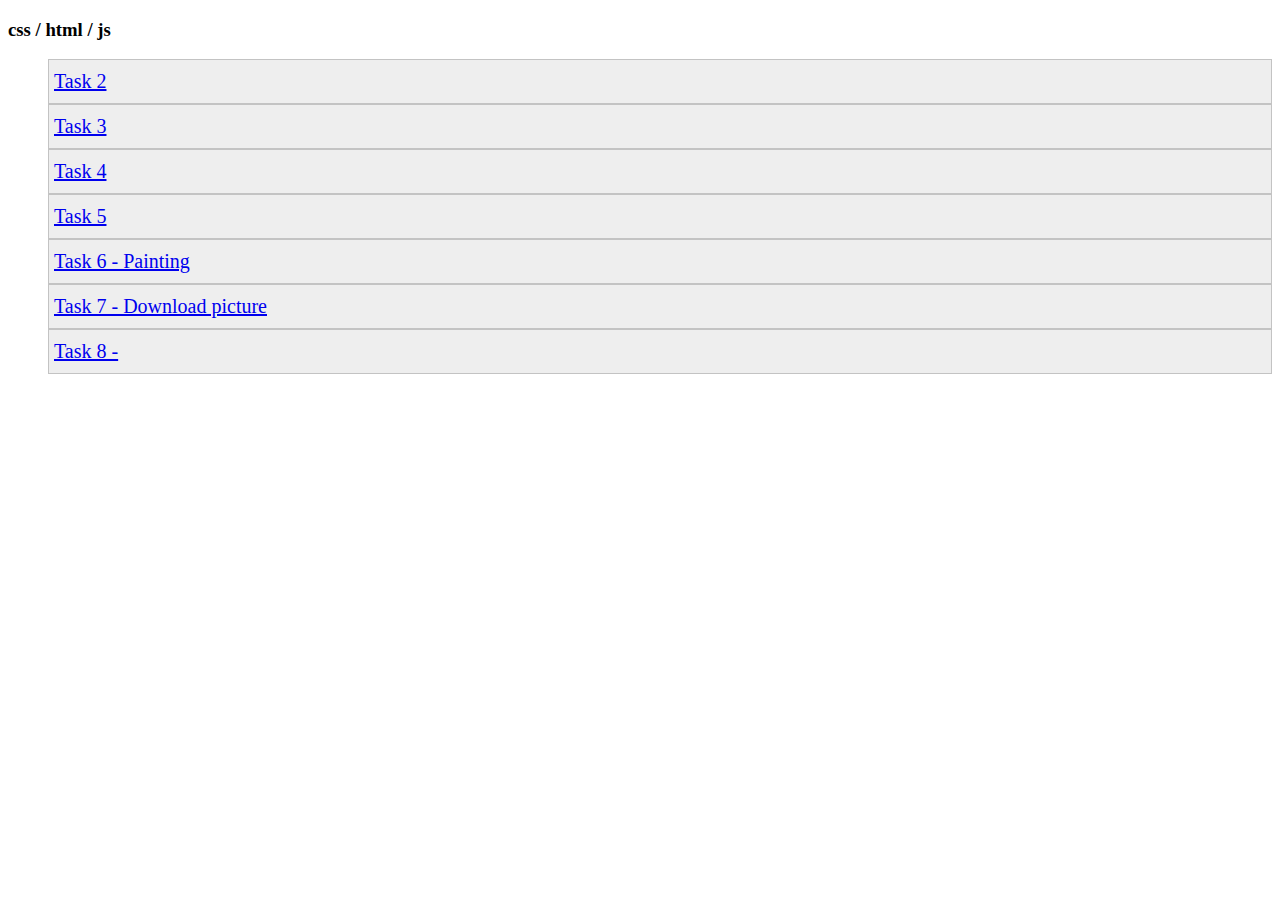
<file: index.html>
<!DOCTYPE html>
<html lang="en">
<head>
  <meta charset="UTF-8">
  <meta name="viewport" content="width=device-width, initial-scale=1.0">
  <title>Document</title>
  <link rel="stylesheet" type="text/css" href="./css/style.css">
</head>
<body>
  <h3>css / html / js</h3>
  <ol>
    <li><a href="csshtml_1_task2.html">Task 2</a></li>
    <li><a href="csshtml_1_task3.html">Task 3</a></li>
    <li><a href="csshtml_1_task4.html">Task 4</a></li>
    <li><a href="csshtml_1_task5.html">Task 5</a></li>
    <li><a href="csshtml_1_task6.html">Task 6 - Painting</a></li>
    <li><a href="csshtml_1_task7.html">Task 7 - Download picture</a></li>
    <li><a href="csshtml_1_task8.html">Task 8 - </a></li>
  </ol>

<script src="./js/script.js"></script>
</body>
</html>
</file>
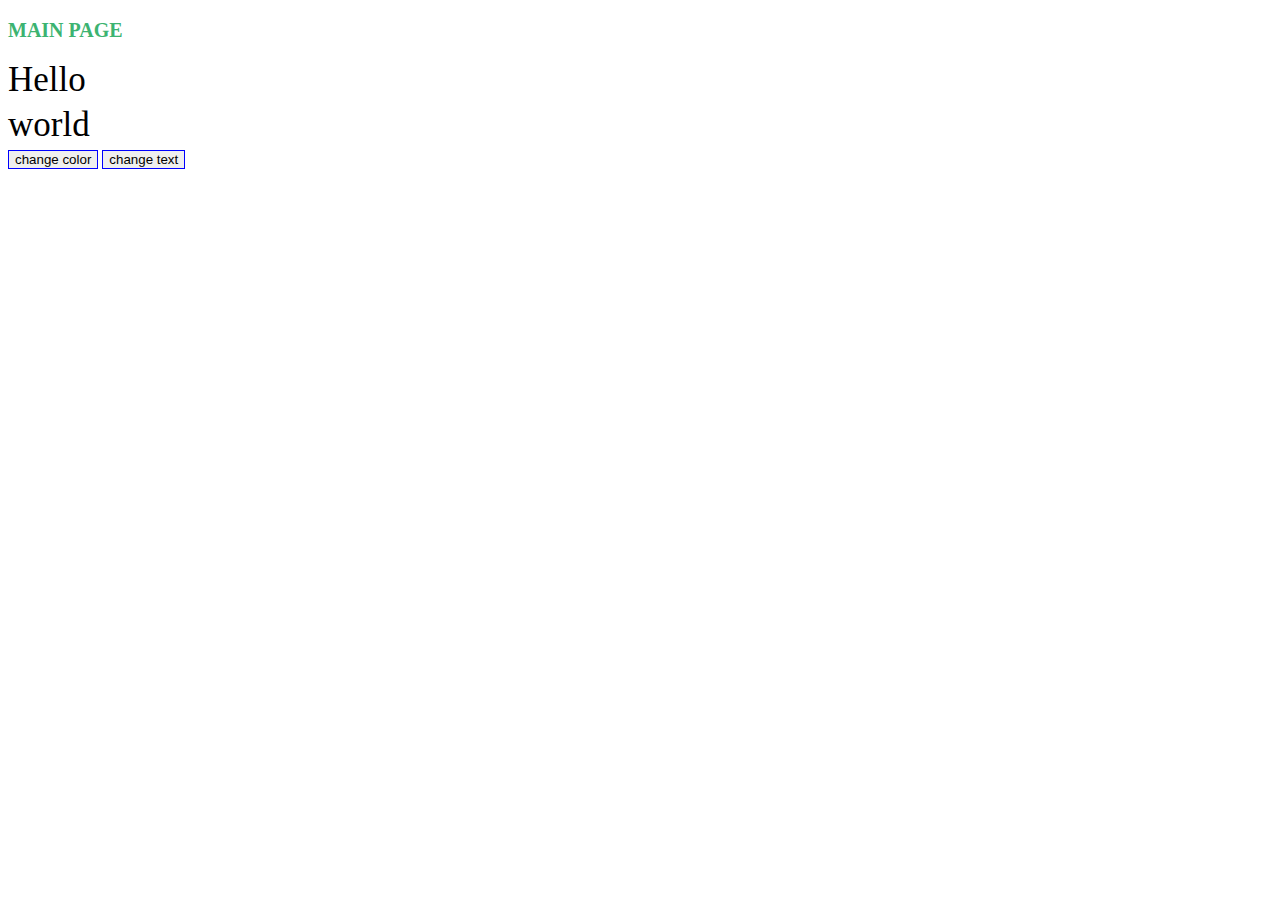
<file: csshtml_1_task2.html>
<!DOCTYPE html>
<html lang="en">
<head>
  <meta charset="UTF-8">
  <meta name="viewport" content="width=device-width, initial-scale=1.0">
  <title>Document</title>
  <link rel="stylesheet" type="text/css" href="./css/csshtml_1_task2.css">
</head>
<body>
  <h3><a href="index.html">main page</a></h3>
<!--  Task2  START -->
<div id="d1">Hello</div>
<div id="d2">world</div>

<input type="button" value="change color" onclick="changecolor()">
<input type="button" value="change text" onclick="changeText()">
<!--  Task2  END-->

<script src="./js/csshtml_1_task2.js"></script>
</body>
</html>
</file>
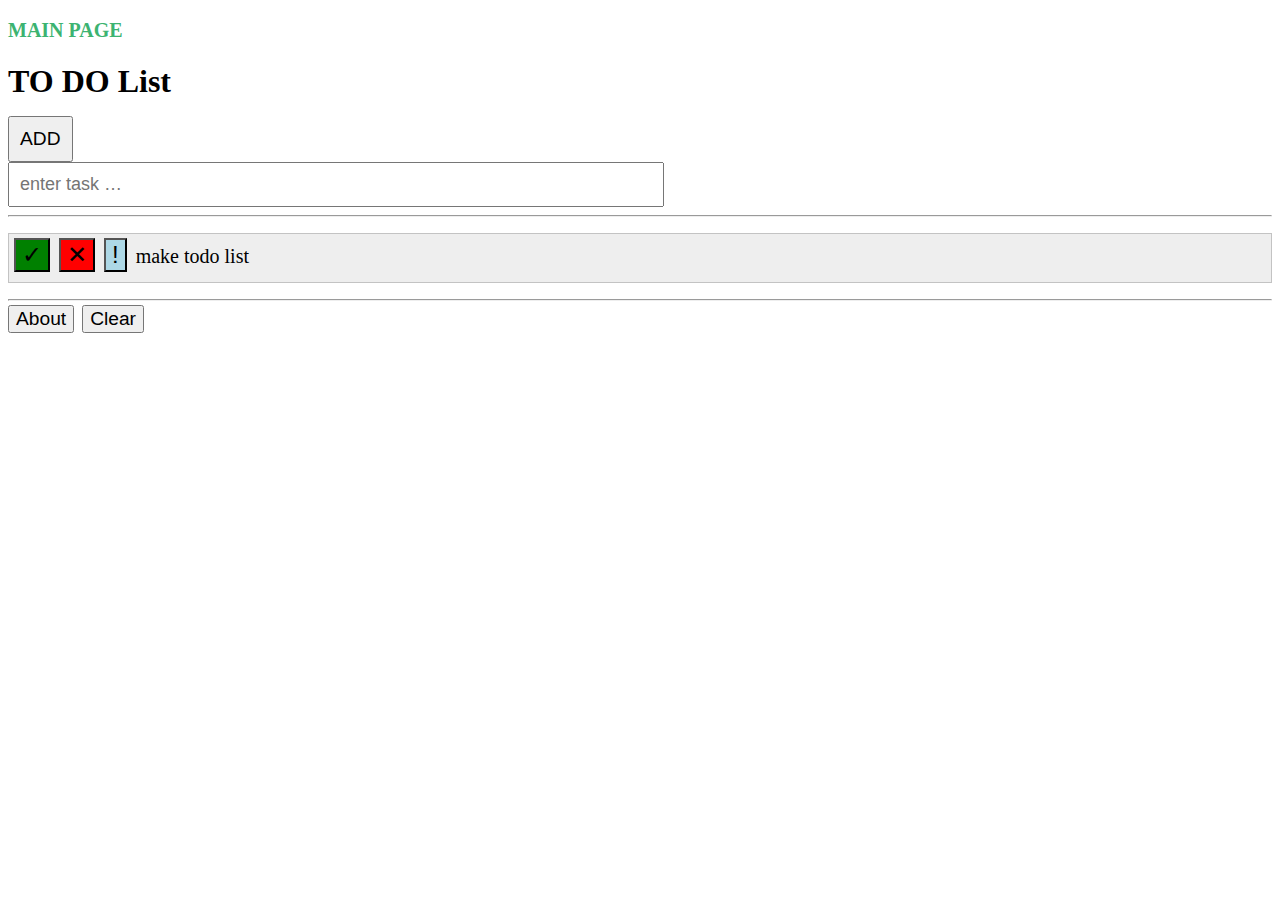
<file: csshtml_1_task3.html>
<!DOCTYPE html>
<html lang="en">
<head>
  <meta charset="UTF-8">
  <meta name="viewport" content="width=device-width, initial-scale=1.0">
  <title>Document</title>
  <link rel="stylesheet" type="text/css" href="./css/csshtml_1_task3.css">
</head>
<body>
  <h3><a href="index.html">main page</a></h3>

<!--  Task3 START = TO DO List -->
<h1 id="myHeader">TO DO List</h1>
  <!-- Крок 1 і крок 2 нижче тут -->
  <input type="button" value="ADD" id="addButton" onclick="addTask()"><br>
  <input type="text" id="input" placeholder="enter task …">
  <hr>
  <ul id="tasks">
    <li>
      <input type="button" class="done" onclick="markDone(this.parentNode)" value="&#x2713;" />
      <input type="button" class="remove" onclick="remove(this.parentNode)" value="&#x2715;" />
      <input type="button" class="important" onclick="important(this.parentNode)" value="!" />
      make todo list
    </li>
  </ul>
  <hr>
  <!-- - Крок 8 і крок 9 нижче тут -->
  <div id="divabout" class="aboutcolor"></div>
  <input type="button" value="About" onclick="doAbout()">

  <!-- Крок 13 нижче тут -->
  <input type="button" value="Clear" onclick="clearAbout()">

<!--  Task3 END = TO DO List -->
<script src="./js/csshtml_1_task3.js"></script>
</body>
</html>
</file>
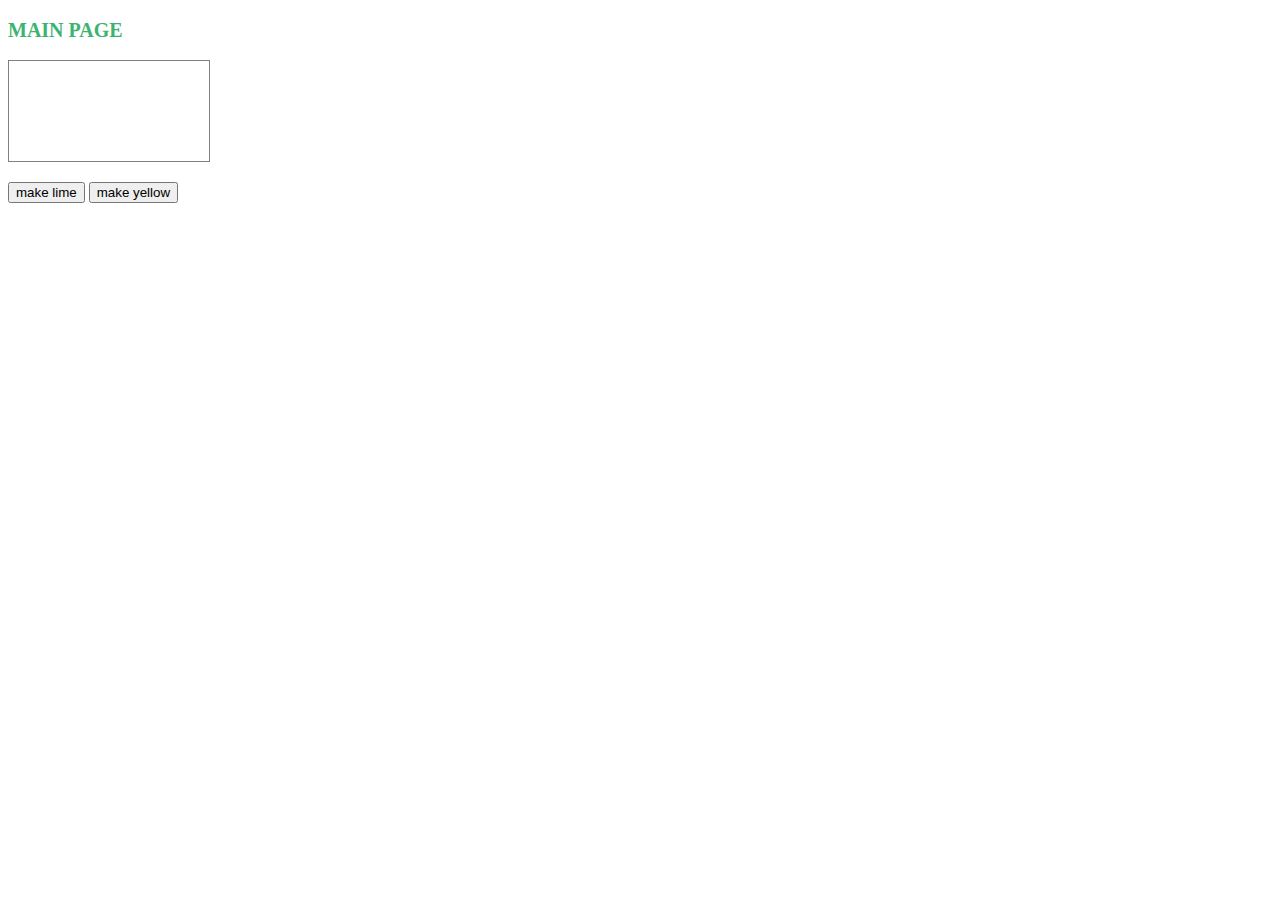
<file: csshtml_1_task4.html>
<!DOCTYPE html>
<html lang="en">
<head>
  <meta charset="UTF-8">
  <meta name="viewport" content="width=device-width, initial-scale=1.0">
  <title>Document</title>
  <link rel="stylesheet" type="text/css" href="./css/csshtml_1_task4.css">
</head>
<body>
  <h3><a href="index.html">main page</a></h3>
  <canvas id="d1">Hello</canvas>
  <p>
    <input type="button" value="make lime" onclick="dolime()">
    <input type="button" value="make yellow" onclick="doyellow()">
  </p>
  
  
<script src="./js/csshtml_1_task4.js"></script>
</body>
</html>
</file>
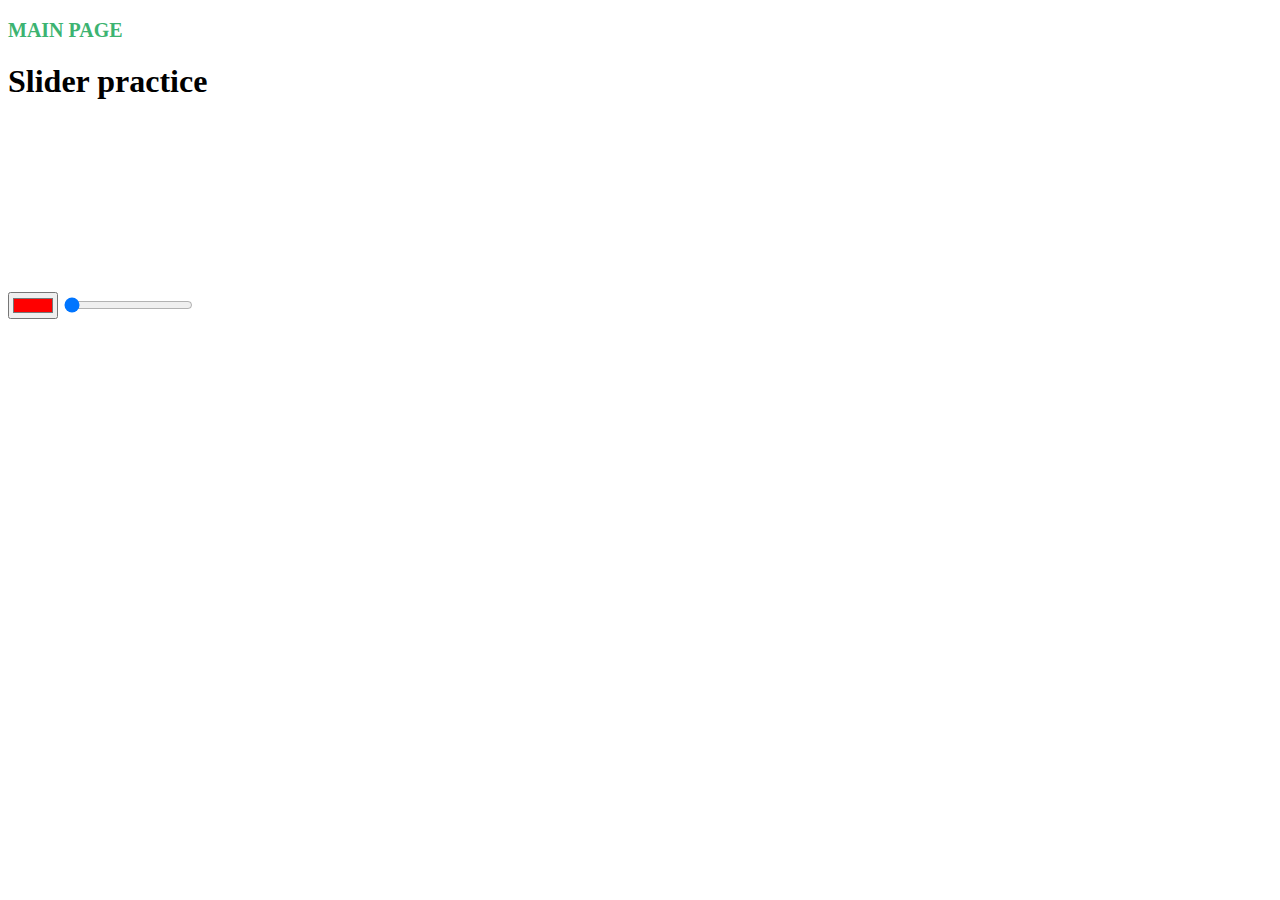
<file: csshtml_1_task5.html>
<!DOCTYPE html>
<html lang="en">
<head>
  <meta charset="UTF-8">
  <meta name="viewport" content="width=device-width, initial-scale=1.0">
  <title>Document</title>
  <link rel="stylesheet" type="text/css" href="./css/csshtml_1_task5.css">
</head>
<body>
  <h3><a href="index.html">main page</a></h3>
  <h1>Slider practice</h1>

<canvas id="can" class="orangeback">
</canvas>

<p>
<input type="color" value="#FF0000" id="clr" onchange="doColor()" >
<input type="range" min="10" max="100" value="10" id="slr" oninput=doSquare()>
</p>
  
  
  
<script src="./js/csshtml_1_task5.js"></script>
</body>
</html>
</file>
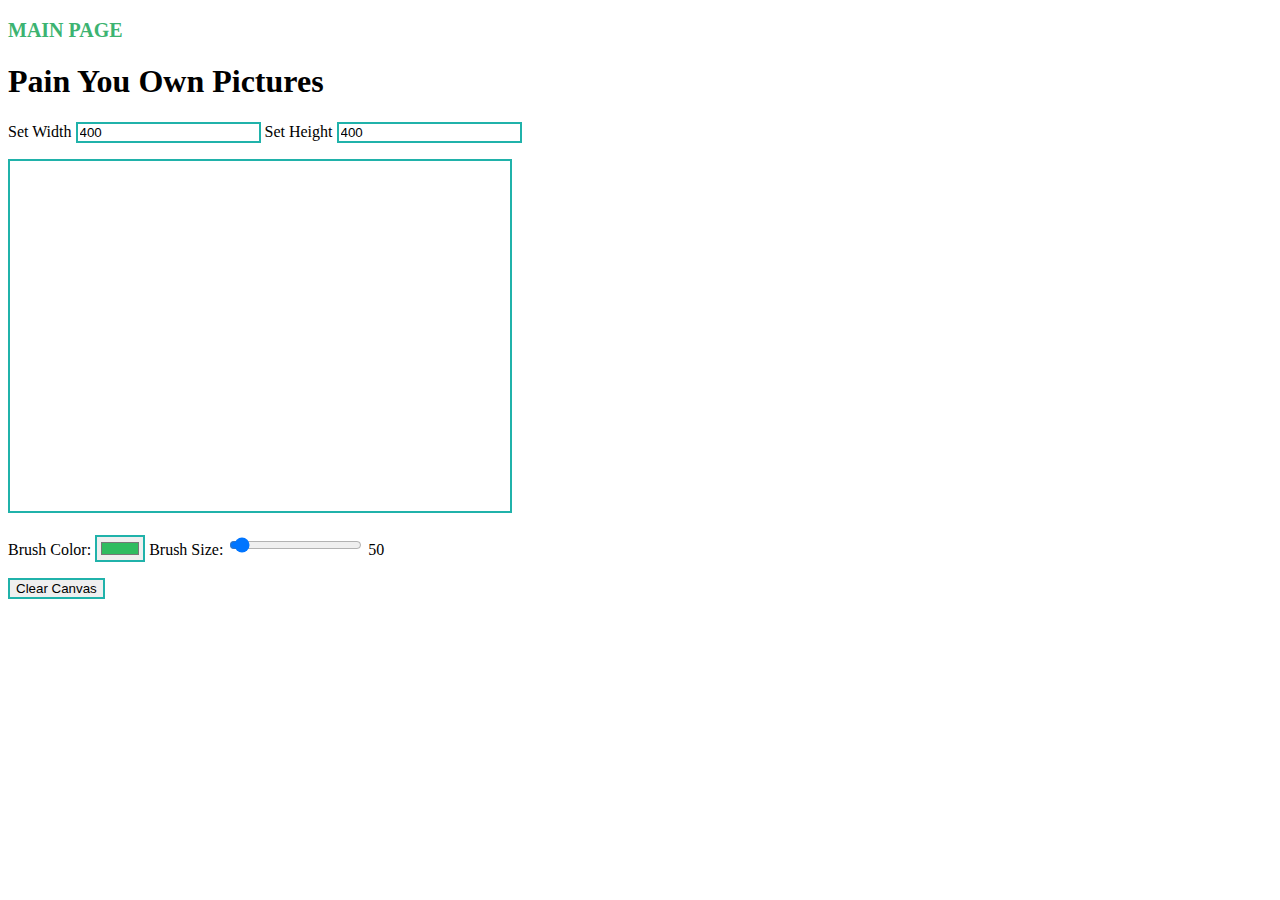
<file: csshtml_1_task6.html>
<!DOCTYPE html>
<html lang="en">
<head>
  <meta charset="UTF-8">
  <meta name="viewport" content="width=device-width, initial-scale=1.0">
  <title>Document</title>
  <link rel="stylesheet" type="text/css" href="./css/csshtml_1_task6.css">
</head>
<body>
  <h3><a href="index.html">main page</a></h3>
  
  <h1>Pain You Own Pictures</h1>
  <!--
    information:
    https://learn.javascript.ru/drag-and-drop-objects
   -->
  <p>
    <span>Set Width </span><input type="text" id="widht1" value="400" onchange="setWidth(this.value)">
    <span>Set Height </span><input type="text" id="height1" value="400" onchange="setHeight(this.value)">
  </p>
  <canvas id="canvas1" onmousedown="startPaint()" onmousemove="doPaint(event.offsetX,event.offsetY)" onmouseup="endPaint()"></canvas>
  <!--  
  onmousedown="startPaint()" фиксация клика ЛКМ
  onmousemove="doPaint(event.offsetX,event.offsetY)" фиксирует пердвижение мышки
  onmouseup="endPaint() 
  -->

  <p>
    <span>Brush Color: </span><input type="color" value="#2fbc60" id="brushColor" onchange="setColor(this.value)">
    <span>Brush Size: </span><input type="range" min="4" max="50" value="5" value="50" oninput="resizeBrush(this.value)">
    <output id="sizeOutput">50</output>
  </p>
  <input type="button" value="Clear Canvas" onclick="clearCanvas()">

  
  
<script src="./js/csshtml_1_task6.js"></script>
</body>
</html>
</file>
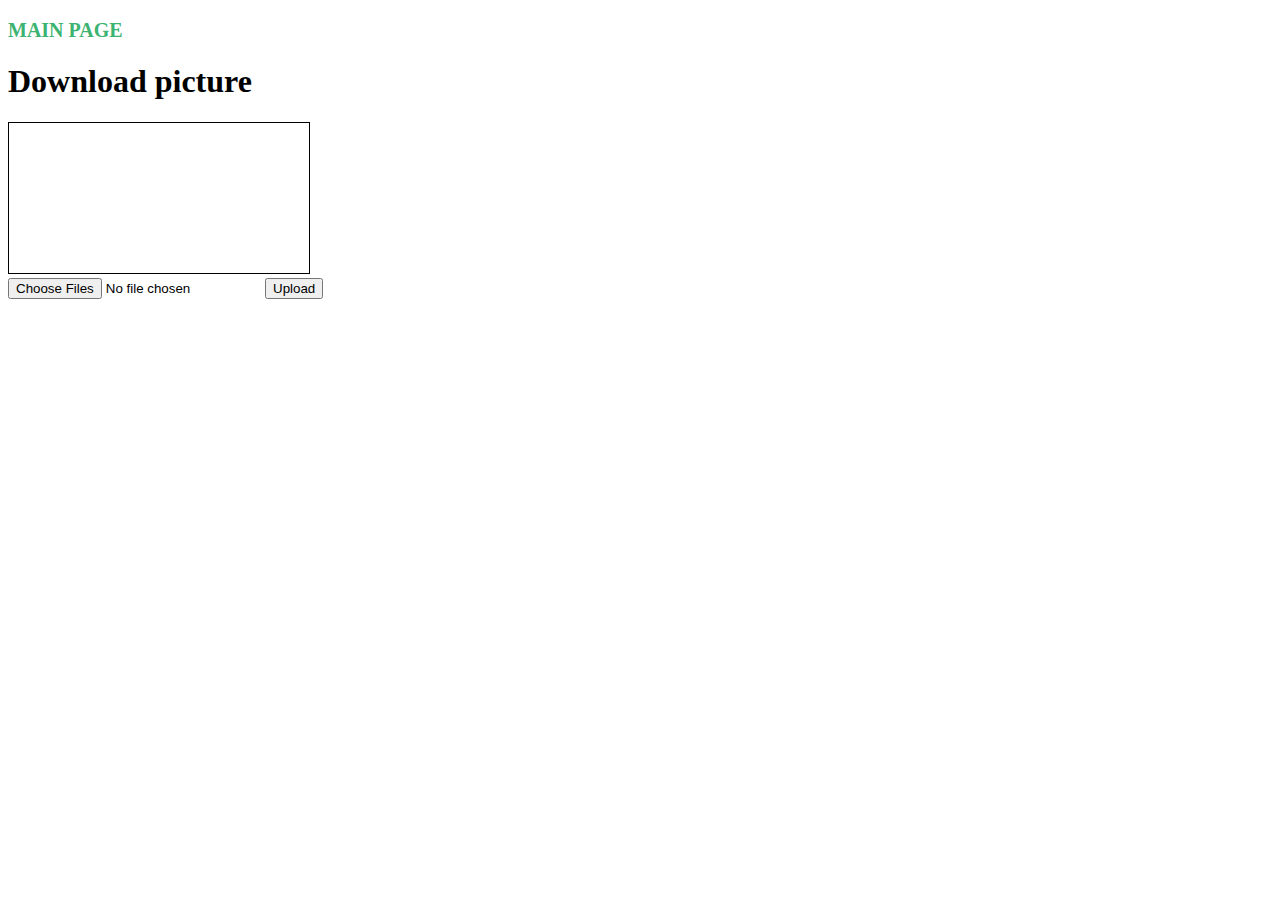
<file: csshtml_1_task7.html>
<!DOCTYPE html>
<html lang="en">
<head>
  <meta charset="UTF-8">
  <meta name="viewport" content="width=device-width, initial-scale=1.0">
  <title>Document</title>
  <link rel="stylesheet" type="text/css" href="./css/csshtml_1_task7.css">
</head>
<body>
  <script src="https://www.dukelearntoprogram.com/course1/common/js/image/SimpleImage.js"></script>
  <!-- скрипт есть в папке !materials/libraries -->
  <h3><a href="index.html">main page</a></h3>
  <h1>Download picture</h1>
  <canvas id="can"></canvas><br>
  <!-- <input type="text" id="finput"> -->
  <input type="file" multiple="false" accept="image/*" id="finput">
  <!--
    multiple="false": 1file
    multiple="true": many files  
  -->
  <input type="button" value="Upload" onclick="upload()">
 
  

<script src="./js/csshtml_1_task7.js"></script>
</body>
</html>
</file>
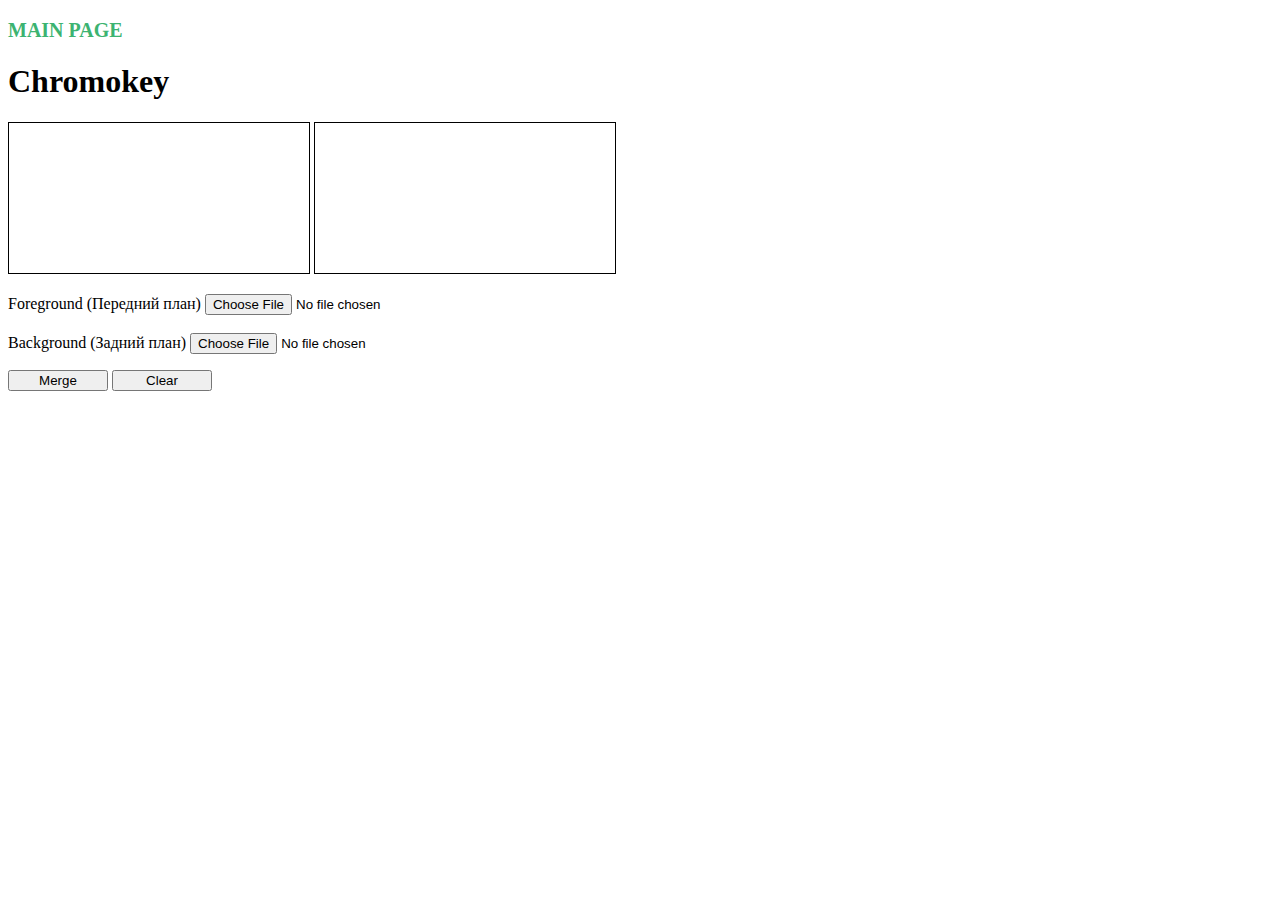
<file: csshtml_1_task9.html>
<!DOCTYPE html>
<html lang="en">
<head>
  <meta charset="UTF-8">
  <meta name="viewport" content="width=device-width, initial-scale=1.0">
  <title>Document</title>
  <link rel="stylesheet" type="text/css" href="./css/csshtml_1_task9.css">
</head>
<body>
  <script src="https://www.dukelearntoprogram.com/course1/common/js/image/SimpleImage.js"></script>
  <!-- скрипт есть в папке !materials/libraries -->
  <h3><a href="index.html">main page</a></h3>
  <h1>Chromokey</h1>
  <canvas id="fgcan"></canvas>
  <canvas id="bgcan"></canvas> <br>

  <p>
    Foreground (Передний план) <input type="file" accept="image/*" id="fgfile" onchange="loadForegroundImage()"><br><br>
    Background (Задний план)   <input type="file" accept="image/*" id="bgfile" onchange="loadBackgroundImage()">
  </p>
  <!--
    multiple="false": 1 file
    multiple="true": many files  
  -->
  <p>
    <input type="button" value="Merge" class="button" onclick="greenScreen()">
    <input type="button" value="Clear" class="button" onclick="clearCanvas()">
  </p>




<script src="./js/csshtml_1_task9.js"></script>
</body>
</html>
</file>
<file: css/style.css>
/* Task 2*/
/*input{
  border: 1px solid blue;
}*/
/* div{
  width: 100px;
  height: 45px;
  font-size: 35px;
} */
/* #d1{
  background: yellow;
}
#d2{
  background: lightblue;
} */
/* .yellowback{
  background: yellow;
}
.blueback{
  background: lightblue;
} */
/* Task 2*/



/* прибрати відступи елементів списку */
ul {
  padding-left: 0;
}

/* прибрати традиційний маркер на початку списку */
/* Крок 3 нижче тут */
li {
  list-style-type: none;
  background-color: #eee;
  border: 1px solid #c3c3c3;
  padding: 10px 0px 10px 5px;
  font-size: 20px;
}

/* Крок 5 нижче тут */
.done {
  background: green;
}
.remove {
  background: red;
}

/* позначити завдання як виконане */
/* Крок 6 нижче тут */
li.finished {
  color: white;
  background: grey;
  text-decoration: line-through;
}

input[type="text"] {
  font-size: 18px;
  width: 50%;
  padding: 10px;
}

input[type="button"] {
  font-size: 1.2em;
  margin: -6px 4px 0px 0px;
}

#addButton {
  padding: 10px;
}

/* Крок 10 нижче тут */
.aboutcolor {
}

/* Крок 12 нижче тут */
#divabout {
}
</file>
<file: css/csshtml_1_task2.css>
a {
  font-size: 20px;
  text-transform: uppercase;
  color:mediumseagreen;
  text-decoration: none;
}
a:hover{
  color:seagreen;
  font-weight: bold;
}

/* Task 2*/
input{
  border: 1px solid blue;
}
div{
  width: 100px;
  height: 45px;
  font-size: 35px;
}
.yellowback{
  background: yellow;
}
.blueback{
  background: lightblue;
}
/* Task 2*/
</file>
<file: css/csshtml_1_task3.css>
a {
  font-size: 20px;
  text-transform: uppercase;
  color:mediumseagreen;
  text-decoration: none;
}
a:hover{
  color:seagreen;
  font-weight: bold;
}

/* Task 3 START */
/* прибрати відступи елементів списку */
ul {
  padding-left: 0;
}

/* прибрати традиційний маркер на початку списку */
/* Крок 3 нижче тут */
li {
  list-style-type: none;
  background-color: #eee;
  border: 1px solid #c3c3c3;
  padding: 10px 0px 10px 5px;
  font-size: 20px;
}

/* Крок 5 нижче тут */
.done {
  background: green;
}
.remove {
  background: red;
}
.important{
  background: lightblue;
}

/* позначити завдання як виконане */
/* Крок 6 нижче тут */
li.finished {
  color: white;
  background: grey;
  text-decoration: line-through;
}

input[type="text"] {
  font-size: 18px;
  width: 50%;
  padding: 10px;
}

input[type="button"] {
  font-size: 1.2em;
  margin: -6px 4px 0px 0px;
  /* width: 60px; */
}

#addButton {
  padding: 10px;
}

/* Крок 10 нижче тут */
.aboutcolor {
  background: yellow;
}

/* Крок 12 нижче тут */
#divabout {
  margin: 10px;
  font-size: 20px;
  width: 300px;
}
/* Task 3*/
</file>
<file: css/csshtml_1_task4.css>
/* menu decoration START */
a {
  font-size: 20px;
  text-transform: uppercase;
  color:mediumseagreen;
  text-decoration: none;
}
a:hover{
  color:seagreen;
  font-weight: bold;
}
/* menu decoration END */
canvas{
  width: 200px;
  height: 100px;
  font-size: 30px;
  border: 1px solid grey;
}
</file>
<file: css/csshtml_1_task5.css>
/* menu decoration START */
a {
  font-size: 20px;
  text-transform: uppercase;
  color:mediumseagreen;
  text-decoration: none;
}
a:hover{
  color:seagreen;
  font-weight: bold;
}
/* menu decoration END */
#d1{
  width: 300px;
  height: 250px;
}
</file>
<file: css/csshtml_1_task6.css>
/* menu decoration START */
a {
  font-size: 20px;
  text-transform: uppercase;
  color:mediumseagreen;
  text-decoration: none;
}
a:hover{
  color:seagreen;
  font-weight: bold;
}
/* menu decoration END */
#canvas1{
  border: 2px solid lightseagreen;
}
input{
  border: 2px solid lightseagreen;
}
</file>
<file: css/csshtml_1_task7.css>
/* menu decoration START */
a {
  font-size: 20px;
  text-transform: uppercase;
  color:mediumseagreen;
  text-decoration: none;
}
a:hover{
  color:seagreen;
  font-weight: bold;
}
/* menu decoration END */
#can{
  /* width: 200px; */
  border: 1px solid;
}
</file>
<file: css/csshtml_1_task9.css>
/* menu decoration START */
a {
  font-size: 20px;
  text-transform: uppercase;
  color:mediumseagreen;
  text-decoration: none;
}
a:hover{
  color:seagreen;
  font-weight: bold;
}
/* menu decoration END */

canvas{
  border: 1px solid;
}
.button{
  width: 100px;
}
</file>
